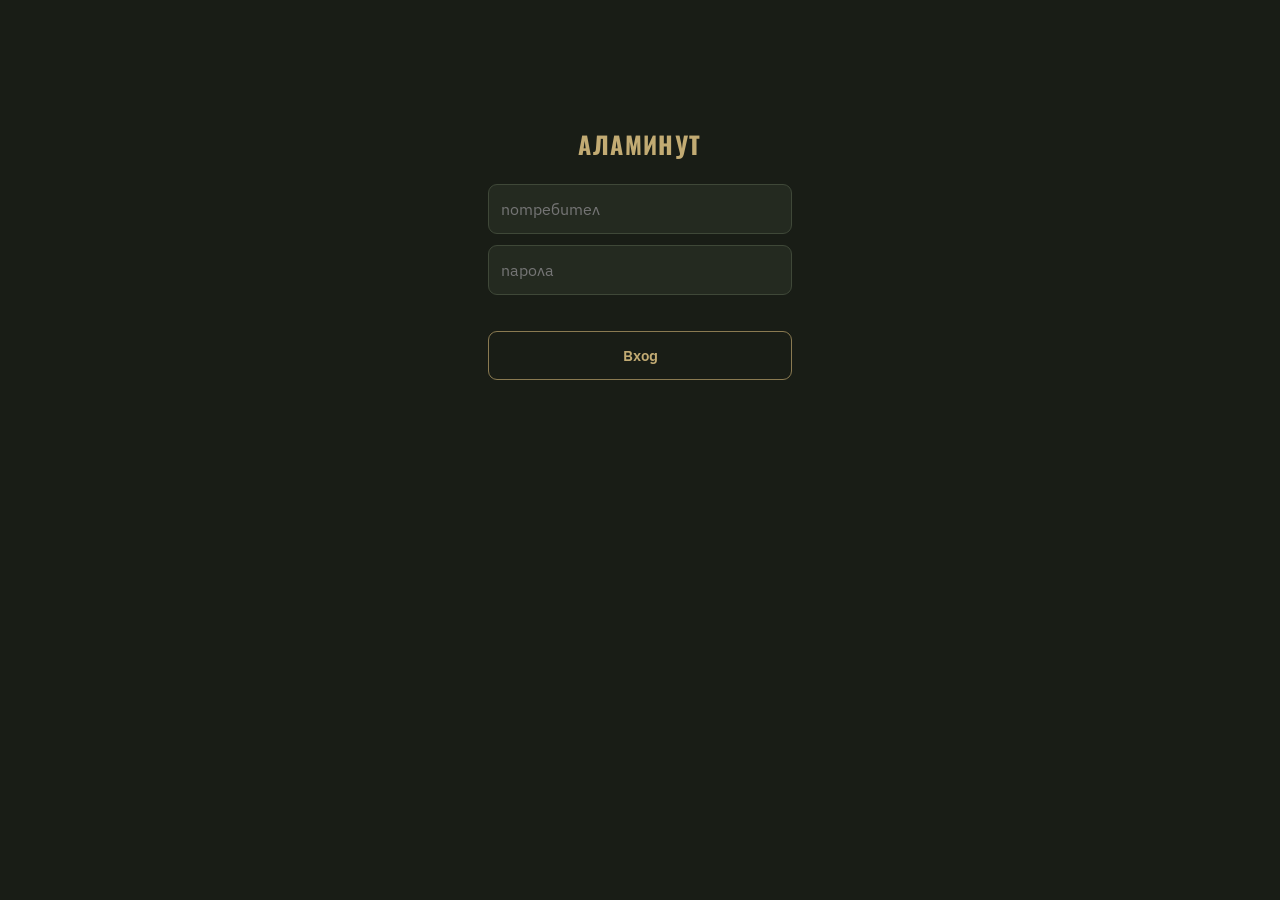
<file: index.html>
<!DOCTYPE html>
<html lang="bg">
<head>
<meta charset="UTF-8">
<meta name="viewport" content="width=device-width, initial-scale=1, viewport-fit=cover">
<meta name="theme-color" content="#191d16">
<title>Аламинут</title>
<link rel="manifest" href="manifest.json">
<link rel="apple-touch-icon" href="icons/icon-192.svg">
<meta name="apple-mobile-web-app-capable" content="yes">
<meta name="apple-mobile-web-app-status-bar-style" content="black-translucent">
<link href="https://fonts.googleapis.com/css2?family=Oswald:wght@500;600;700&family=IBM+Plex+Sans:wght@400;500;600;700&family=IBM+Plex+Mono:wght@500;600&display=swap" rel="stylesheet">
<link rel="stylesheet" href="app.css">
</head>
<body>

<div class="screen active" id="screen-login">
  <div class="login-box">
    <h1>АЛАМИНУТ</h1>
    <input type="text" id="liUser" placeholder="потребител" autocomplete="username"
           autocapitalize="none" autocorrect="off" spellcheck="false" enterkeyhint="next">
    <input type="password" id="liPass" placeholder="парола" autocomplete="current-password"
           enterkeyhint="go">
    <div class="err" id="liErr"></div>
    <button class="btn-wide" id="liBtn">Вход</button>
  </div>
</div>

<div class="screen" id="screen-user">
  <div class="wrap">
    <div class="topbar">
      <span class="me" id="uWho"></span>
      <span>
        <button class="linkbtn" id="uSet">Настройки</button>
        <button class="linkbtn" id="uOut">Изход</button>
      </span>
    </div>
    <div class="status" id="status"></div>
    <div id="userSettings" class="hidden"></div>
    <div id="userBody"></div>
  </div>
</div>

<div class="screen" id="screen-admin">
  <div class="wrap">
    <div class="topbar">
      <span class="me" id="aWho"></span>
      <button class="linkbtn" id="aOut">Изход</button>
    </div>
    <div class="tabs" id="adminTabs">
      <button class="tab active" data-atab="day">📋 Поръчки</button>
      <button class="tab" data-atab="week">🗓 Меню</button>
      <button class="tab" data-atab="ala">🍳 Аламинут</button>
      <button class="tab" data-atab="people">👤 Хора</button>
    </div>
    <div class="status" id="statusAdmin"></div>
    <div id="adminBody"></div>
  </div>
</div>

<div class="ovl hidden" id="ovl">
  <div class="dlg">
    <div class="dtitle" id="dlgTitle"></div>
    <div class="dtext" id="dlgText"></div>
    <div class="dbtns">
      <button id="dlgNo">Не</button>
      <button class="yes" id="dlgYes">Да</button>
    </div>
  </div>
</div>

<div class="ovl hidden" id="ovlInput">
  <div class="dlg">
    <div class="dtitle" id="inpTitle"></div>
    <div class="dtext" id="inpText"></div>
    <input type="text" id="inpField" class="dlg-input" autocomplete="off">
    <div class="dbtns">
      <button id="inpNo">Отказ</button>
      <button class="yes calm" id="inpYes">Готово</button>
    </div>
  </div>
</div>

<script type="module" src="js/app.js"></script>
</body>
</html>
</file>
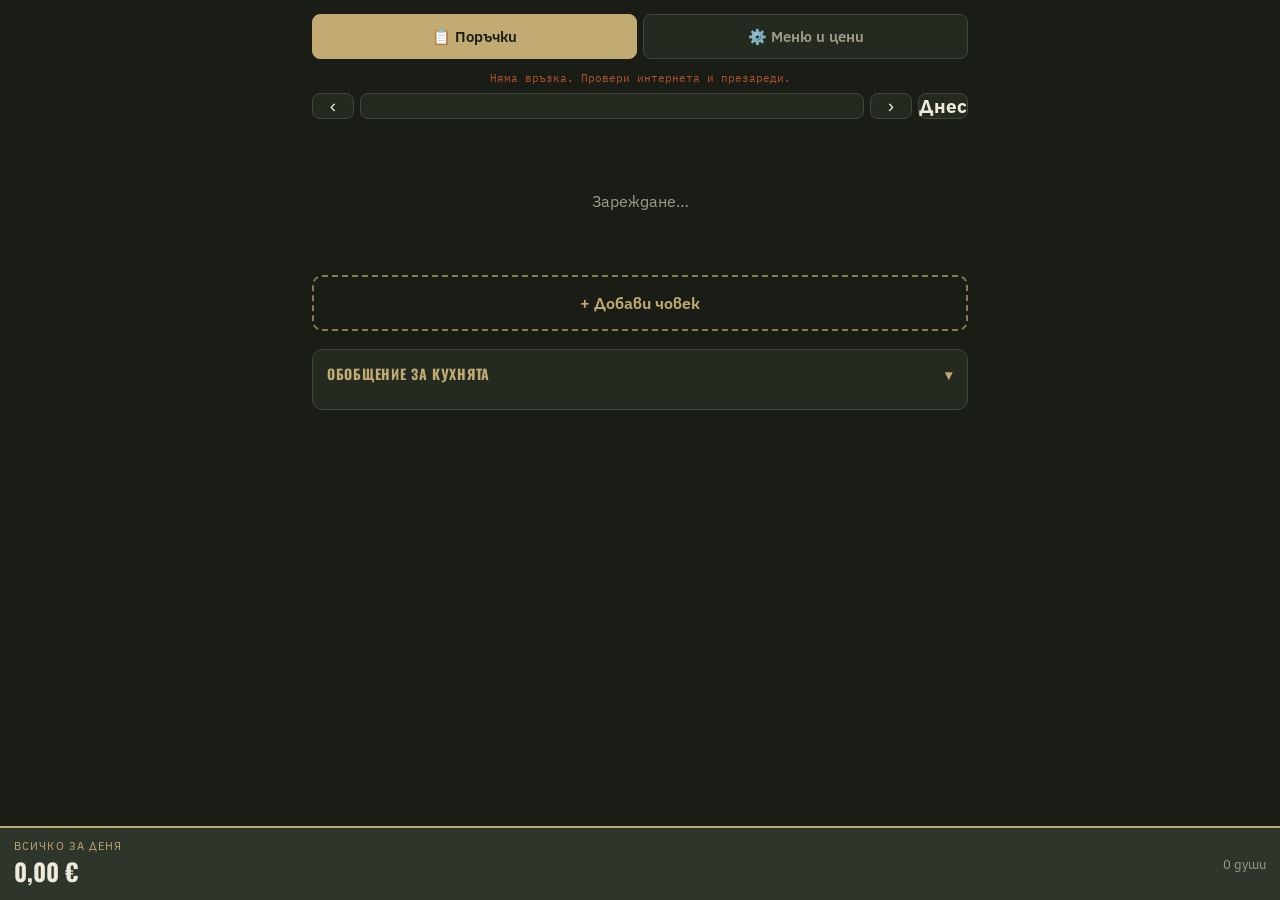
<file: legacy/apps-script-Index.html>
<!DOCTYPE html>
<html lang="bg">
<head>
<meta charset="UTF-8">
<meta name="theme-color" content="#191d16">
<base target="_top">
<link href="https://fonts.googleapis.com/css2?family=Oswald:wght@500;600;700&family=IBM+Plex+Sans:wght@400;500;600;700&family=IBM+Plex+Mono:wght@500;600&display=swap" rel="stylesheet">
<style>
  :root{
    color-scheme: dark;
    --bg:#191d16; --panel:#242a20; --panel-2:#2e352a; --line:#3f4838;
    --khaki:#c2ab73; --khaki-dim:#8a7a51; --rust:#b5522c; --ok:#7ea36a;
    --text:#eee9da; --dim:#9d9c8b;
  }
  *{box-sizing:border-box; -webkit-tap-highlight-color:transparent;}
  html{background:var(--bg); overflow-x:hidden; max-width:100%;}
  body{
    margin:0; background:var(--bg); color:var(--text); font-family:'IBM Plex Sans',sans-serif;
    font-size:16px; padding-bottom:150px; overflow-x:hidden; max-width:100vw;
    /* минималната височина се задава от JS спрямо екрана на телефона,
       защото рамката на Apps Script се свива до съдържанието */
  }
  body::before{
    content:''; position:fixed; inset:-100px; background:var(--bg); z-index:-1;
  }
  .wrap{max-width:680px; margin:0 auto; padding:0 12px; width:100%; overflow-x:hidden;}

  .tabs{display:flex; gap:6px; margin:14px 0 12px;}
  .tab{flex:1; min-width:0; padding:12px 8px; border:1px solid var(--line); background:var(--panel); color:var(--dim);
    border-radius:8px; font-size:15px; font-weight:600; cursor:pointer; display:flex; align-items:center; justify-content:center; gap:7px; font-family:inherit;}
  .tab.active{background:var(--khaki); border-color:var(--khaki); color:#191d16;}

  .datebar{display:grid; grid-template-columns:42px 1fr 42px auto; gap:6px; margin-bottom:12px; width:100%;}
  .datebar > button{background:var(--panel); border:1px solid var(--line); color:var(--text);
    border-radius:8px; font-size:19px; cursor:pointer; padding:0; min-width:0;}
  .datebar > button:active{background:var(--panel-2);}
  .dateshow{background:var(--panel); border:1px solid var(--line); border-radius:8px; display:flex; flex-direction:column;
    align-items:center; justify-content:center; padding:7px 4px; position:relative; cursor:pointer; min-width:0; overflow:hidden;}
  .dateshow .dow{font-size:11px; color:var(--khaki); text-transform:uppercase; letter-spacing:.1em;}
  .dateshow .dnum{font-family:'Oswald',sans-serif; font-size:17px; font-weight:600; white-space:nowrap;
    overflow:hidden; text-overflow:ellipsis; max-width:100%;}
  .dateshow input{position:absolute; inset:0; opacity:0; width:100%; height:100%; cursor:pointer;}
  .today-pill{background:var(--khaki-dim); border:none; color:#191d16; font-weight:700; border-radius:8px;
    padding:0 12px; font-size:14px; cursor:pointer; font-family:inherit; white-space:nowrap; min-width:0;}

  .person{background:var(--panel); border:1px solid var(--line); border-radius:10px; margin-bottom:10px; overflow:hidden;}
  .person.open{border-color:var(--khaki);}
  .p-head{display:flex; align-items:center; gap:10px; padding:12px;}
  .p-num{font-family:'IBM Plex Mono',monospace; color:var(--dim); font-size:13px; width:22px; text-align:center; flex-shrink:0;}
  .p-main{flex:1; min-width:0; cursor:pointer;}
  .p-name{background:transparent; border:none; color:var(--text); font-size:16px; font-weight:600; width:100%; padding:2px 0; font-family:inherit;}
  .p-name::placeholder{color:#6d6c5e;}
  .p-summary{font-size:12.5px; color:var(--dim); margin-top:3px; line-height:1.35;}
  .p-summary.empty{color:#6d6c5e; font-style:italic;}
  .p-right{display:flex; align-items:center; gap:8px; flex-shrink:0;}
  .p-total{font-family:'IBM Plex Mono',monospace; font-size:15px; font-weight:600; color:var(--khaki); white-space:nowrap;}
  .p-toggle{width:34px; height:34px; border-radius:8px; border:1px solid var(--line); background:var(--panel-2);
    color:var(--khaki); font-size:15px; cursor:pointer; display:flex; align-items:center; justify-content:center;}
  .person.open .p-toggle{background:var(--khaki); color:#191d16; border-color:var(--khaki);}

  .picker{display:none; padding:2px 10px 12px; border-top:1px solid var(--line);}
  .person.open .picker{display:block;}
  .picker-hint{font-size:11.5px; color:var(--dim); padding:9px 2px; text-align:center;}
  .name-first{
    text-align:center; padding:20px 14px 16px; color:var(--khaki); font-size:14px; line-height:1.6;
  }
  .name-first .arrow{font-size:22px; display:block; margin-bottom:6px;}
  .name-first .sub{display:block; color:var(--dim); font-size:12px; margin-top:6px;}
  .p-name.needs{border-bottom:2px solid var(--rust); padding-bottom:3px;}
  .dish-grid{display:grid; grid-template-columns:1fr 1fr; gap:9px; padding:4px 6px;}
  .dish{position:relative; border:1px solid var(--line); background:var(--panel-2); border-radius:9px; padding:11px 9px;
    text-align:left; cursor:pointer; color:var(--text); font-family:inherit; display:flex; flex-direction:column; gap:2px; min-height:56px; justify-content:center;}
  .dish:active{transform:scale(.97);}
  .dish .dn{font-size:13.5px; font-weight:500; line-height:1.25;}
  .dish .dp{font-family:'IBM Plex Mono',monospace; font-size:11px; color:var(--dim);}
  .dish.picked{background:var(--khaki); border-color:var(--khaki); color:#191d16;}
  .dish.picked .dp{color:#3a3520;}
  .badge{position:absolute; top:-6px; right:-4px; background:var(--rust); color:#fff; font-family:'IBM Plex Mono',monospace;
    font-size:12px; font-weight:600; min-width:23px; height:23px; border-radius:12px; display:flex; align-items:center;
    justify-content:center; padding:0 5px; border:2px solid var(--bg);}
  .minus{position:absolute; top:-6px; left:-4px; background:var(--panel); color:var(--text); border:2px solid var(--line);
    width:23px; height:23px; border-radius:12px; display:flex; align-items:center; justify-content:center; font-size:15px; line-height:1; cursor:pointer;}
  .minus:active{background:var(--rust); color:#fff;}
  .p-actions{display:flex; gap:8px; margin-top:11px;}
  .p-actions button{flex:1; padding:10px; border-radius:8px; background:transparent; border:1px solid var(--line);
    color:var(--dim); font-size:13px; cursor:pointer; font-family:inherit;}
  .p-actions .del{color:var(--rust); border-color:#5c3222;}
  .p-actions .del:active{background:var(--rust); color:#fff;}

  .add-person{width:100%; padding:16px; border-radius:10px; border:2px dashed var(--khaki-dim); background:transparent;
    color:var(--khaki); font-size:16px; font-weight:600; cursor:pointer; font-family:inherit; margin-top:4px;}
  .add-person:active{background:var(--panel);}
  .empty-state{text-align:center; padding:34px 20px; color:var(--dim); font-size:14px; line-height:1.6;}
  .empty-state .big{font-size:34px; margin-bottom:8px;}

  .kitchen{margin-top:18px; background:var(--panel); border:1px solid var(--line); border-radius:10px;}
  .kitchen h2{font-family:'Oswald',sans-serif; font-size:14px; text-transform:uppercase; letter-spacing:.05em;
    margin:0; padding:13px 14px; color:var(--khaki); display:flex; justify-content:space-between; cursor:pointer;}
  .kitchen-body{padding:0 14px 12px; display:none;}
  .kitchen.open .kitchen-body{display:block;}
  .kline{display:flex; justify-content:space-between; padding:8px 0; border-top:1px solid var(--line); font-size:14px;}
  .kline .kq{font-family:'IBM Plex Mono',monospace; font-weight:600; color:var(--khaki);}
  .kempty{padding:10px 0; color:var(--dim); font-size:13px;}

  .totalbar{position:fixed; left:0; right:0; bottom:0; background:var(--panel-2); border-top:2px solid var(--khaki);
    padding:11px 14px calc(11px + env(safe-area-inset-bottom)); display:flex; justify-content:space-between; align-items:center; z-index:40;}
  .totalbar .lbl{font-size:11px; color:var(--khaki); text-transform:uppercase; letter-spacing:.1em;}
  .totalbar .val{font-family:'Oswald',sans-serif; font-size:24px; font-weight:700;}
  .totalbar .ppl{font-size:12.5px; color:var(--dim); text-align:right;}

  .set-block{background:var(--panel); border:1px solid var(--line); border-radius:10px; margin-bottom:14px; overflow:hidden;}
  .set-block h2{font-family:'Oswald',sans-serif; font-size:13px; text-transform:uppercase; letter-spacing:.06em;
    margin:0; padding:12px 14px; color:var(--khaki); border-bottom:1px solid var(--line);}
  .set-row{display:flex; align-items:center; gap:9px; padding:9px 12px; border-bottom:1px solid var(--line);}
  .set-row:last-child{border-bottom:none;}
  .set-row input[type=text]{flex:1; min-width:0; background:transparent; border:none; border-bottom:1px solid transparent;
    color:var(--text); font-size:15px; padding:7px 2px; font-family:inherit;}
  .set-row input[type=text]:focus{border-bottom-color:var(--khaki); outline:none;}
  .price-wrap{display:flex; align-items:center; gap:3px; flex-shrink:0;}
  .set-row input[type=number]{width:72px; background:var(--panel-2); border:1px solid var(--line); border-radius:7px;
    color:var(--khaki); font-family:'IBM Plex Mono',monospace; font-size:15px; text-align:center; padding:9px 4px; font-weight:600;}
  .price-wrap .cur{color:var(--dim); font-size:14px;}
  .set-row .kill{background:none; border:none; color:#6d6c5e; font-size:19px; cursor:pointer; padding:4px 6px; flex-shrink:0;}
  .set-row .grip{
    color:#6d6c5e; font-size:17px; padding:6px 2px 6px 0; flex-shrink:0; cursor:grab;
    touch-action:none; user-select:none; line-height:1;
  }
  .set-row.dragging{
    background:var(--panel-2); border-radius:8px; opacity:.96;
    box-shadow:0 10px 26px rgba(0,0,0,.5); position:relative; z-index:5;
  }
  .set-row.dragging .grip{color:var(--khaki); cursor:grabbing;}
  .drop-line{height:2px; background:var(--khaki); margin:0 12px; border-radius:2px;}
  .reorder-hint{font-size:11.5px; color:var(--dim); padding:9px 14px 0; text-align:center;}
  .set-row .kill:active{color:var(--rust);}
  .set-foot{padding:12px;}
  .btn-wide{width:100%; padding:14px; border-radius:9px; border:1px solid var(--khaki-dim); background:transparent;
    color:var(--khaki); font-size:15px; font-weight:600; cursor:pointer; font-family:inherit;}
  .btn-wide:active{background:var(--panel-2);}
  .set-note{font-size:12px; color:var(--dim); line-height:1.6; padding:0 4px 24px;}

  .status{font-family:'IBM Plex Mono',monospace; font-size:11px; text-align:center; height:16px; margin-bottom:6px; color:var(--dim);}
  .status.err{color:var(--rust);}
  .status.ok{color:var(--ok);}
  .hidden{display:none !important;}

  /* собствен диалог */
  .ovl{
    position:fixed; inset:0; background:rgba(0,0,0,.62); z-index:100;
    display:flex; align-items:center; justify-content:center; padding:22px;
  }
  .ovl.hidden{display:none !important;}
  .dlg{
    width:100%; max-width:340px; background:var(--panel); border:1px solid var(--khaki-dim);
    border-radius:14px; padding:20px 18px 14px; box-shadow:0 18px 50px rgba(0,0,0,.55);
  }
  .dlg .dtitle{font-family:'Oswald',sans-serif; font-size:18px; color:var(--text); margin-bottom:6px; letter-spacing:.01em;}
  .dlg .dtext{font-size:14px; color:var(--dim); line-height:1.55; margin-bottom:18px;}
  .dlg .dbtns{display:flex; gap:9px;}
  .dlg button{
    flex:1; padding:13px 8px; border-radius:9px; font-size:15px; font-weight:600;
    cursor:pointer; font-family:inherit; border:1px solid var(--line);
    background:transparent; color:var(--text);
  }
  .dlg button.yes{background:var(--rust); border-color:var(--rust); color:#fff;}
  .dlg button.yes.calm{background:var(--khaki); border-color:var(--khaki); color:#191d16;}
  .loading{text-align:center; padding:60px 20px; color:var(--dim);}
</style>
</head>
<body>
<div class="wrap">
  <div class="tabs">
    <button class="tab active" data-tab="orders">📋 Поръчки</button>
    <button class="tab" data-tab="settings">⚙️ Меню и цени</button>
  </div>

  <div class="status" id="status">свързване…</div>

  <div id="tab-orders">
    <div class="datebar">
      <button id="prevDay">‹</button>
      <label class="dateshow">
        <span class="dow" id="dowLabel"></span>
        <span class="dnum" id="dateLabel"></span>
        <input type="date" id="dateInput">
      </label>
      <button id="nextDay">›</button>
      <button class="today-pill" id="todayBtn">Днес</button>
    </div>

    <div id="peopleList"><div class="loading">Зареждане…</div></div>
    <button class="add-person" id="addPersonBtn">+ Добави човек</button>

    <div class="kitchen open" id="kitchen">
      <h2 id="kitchenToggle"><span>Обобщение за кухнята</span><span>▾</span></h2>
      <div class="kitchen-body" id="kitchenBody"></div>
    </div>
  </div>

  <div id="tab-settings" class="hidden">
    <div class="set-block">
      <h2>Ястия и цени (в евро)</h2>
      <div class="reorder-hint">Задръж ⠿ и влачи, за да смениш реда на ястията.</div>
      <div id="menuList"></div>
      <div class="set-foot">
        <button class="btn-wide" id="addDishBtn">+ Добави ново ястие</button>
      </div>
    </div>
    <p class="set-note">
      Всичко се запазва в таблицата в Google Drive. Промените важат за всички дни и за всички,
      които ползват приложението. Старите поръчки пазят цената, с която са били записани.
    </p>
  </div>
</div>

<div class="ovl hidden" id="ovl">
  <div class="dlg">
    <div class="dtitle" id="dlgTitle"></div>
    <div class="dtext" id="dlgText"></div>
    <div class="dbtns">
      <button id="dlgNo">Не</button>
      <button class="yes" id="dlgYes">Да</button>
    </div>
  </div>
</div>

<div class="totalbar">
  <div>
    <div class="lbl">Всичко за деня</div>
    <div class="val" id="grandTotal">0,00 €</div>
  </div>
  <div class="ppl" id="peopleCount">0 души</div>
</div>

<script>
const DOW = ['неделя','понеделник','вторник','сряда','четвъртък','петък','събота'];
const MON = ['януари','февруари','март','април','май','юни','юли','август','септември','октомври','ноември','декември'];

let items = [];
let rows = [];
let currentDate = todayStr();
let openRowId = null;
let saveTimer = null, saving = false, pending = false;
let menuTimer = null;

function todayStr(){
  const d = new Date();
  return d.getFullYear()+'-'+String(d.getMonth()+1).padStart(2,'0')+'-'+String(d.getDate()).padStart(2,'0');
}
function uid(){ return Math.random().toString(36).slice(2,9); }
function eur(n){ return (Math.round((n+Number.EPSILON)*100)/100).toFixed(2).replace('.',',')+' €'; }
function esc(s){ return (s||'').replace(/[&<>"]/g, c=>({'&':'&amp;','<':'&lt;','>':'&gt;','"':'&quot;'}[c])); }
function setStatus(m, cls){
  const el = document.getElementById('status');
  el.textContent = m || '';
  el.className = 'status' + (cls ? ' '+cls : '');
}

/* ---- собствен диалог за потвърждение ---- */
function ask(title, text, yesLabel, calm){
  return new Promise(resolve=>{
    const ovl = document.getElementById('ovl');
    const yes = document.getElementById('dlgYes');
    const no  = document.getElementById('dlgNo');
    document.getElementById('dlgTitle').textContent = title;
    document.getElementById('dlgText').textContent = text;
    yes.textContent = yesLabel || 'Да';
    yes.classList.toggle('calm', !!calm);
    ovl.classList.remove('hidden');
    function done(v){
      ovl.classList.add('hidden');
      yes.onclick = null; no.onclick = null; ovl.onclick = null;
      resolve(v);
    }
    yes.onclick = ()=>done(true);
    no.onclick  = ()=>done(false);
    ovl.onclick = e=>{ if(e.target === ovl) done(false); };
  });
}

/* ---- мост към Apps Script ---- */
function call(fn, ...args){
  return new Promise((resolve, reject)=>{
    google.script.run
      .withSuccessHandler(resolve)
      .withFailureHandler(reject)
      [fn](...args);
  });
}

/* ---- зареждане ---- */
async function boot(){
  setStatus('свързване…');
  try{
    const data = await call('bootstrap', currentDate);
    items = data.menu;
    rows = data.rows;
    renderOrders();
    setStatus('');
  }catch(e){
    setStatus('Няма връзка. Провери интернета и презареди.', 'err');
  }
}
async function loadDay(date){
  // първо запази недовършеното за текущия ден, иначе ще отиде в грешна дата
  clearTimeout(saveTimer);
  if(dirty.size || saving){
    setStatus('запазва се…');
    await flushDirty();
  }
  setStatus('зареждане…');
  openRowId = null;
  try{
    rows = await call('getDay', date);
    renderOrders();
    setStatus('');
  }catch(e){
    setStatus('Не се зареди. Опитай пак.', 'err');
  }
}

/* ---- запис: само променените редове ---- */
const dirty = new Set();

function scheduleSave(rowId){
  if(rowId) dirty.add(rowId);
  clearTimeout(saveTimer);
  saveTimer = setTimeout(flushDirty, 900);
}

async function flushDirty(){
  while(saving) await new Promise(r=>setTimeout(r, 200));
  if(dirty.size === 0) return;
  saving = true;
  const batch = Array.from(dirty);
  dirty.clear();
  setStatus('запазва се…');
  let failed = [];

  for(const rid of batch){
    const row = rows.find(r=>r.id===rid);
    if(!row) continue;
    try{
      const res = await call('saveRow', currentDate, row);
      if(res && res.seq) row.seq = res.seq;
    }catch(e){
      failed.push(rid);
    }
  }

  saving = false;
  if(failed.length){
    failed.forEach(id=>dirty.add(id));
    setStatus('⚠ няма връзка — ще опитам пак', 'err');
    setTimeout(flushDirty, 4000);
  }else{
    setStatus('✓ запазено', 'ok');
    setTimeout(()=>{ const el=document.getElementById('status'); if(el.textContent==='✓ запазено') setStatus(''); }, 1500);
  }
  if(dirty.size) scheduleSave();
}

async function removeRowRemote(rowId){
  try{ await call('deleteRow', currentDate, rowId); }
  catch(e){ setStatus('⚠ изтриването не мина — презареди', 'err'); }
}

/* ---- сверяване с чуждите промени ---- */
async function syncFromServer(){
  if(saving || dirty.size) return;          // не пипай, докато има мои незаписани промени
  if(document.hidden) return;
  if(!document.getElementById('tab-orders') ||
     document.getElementById('tab-orders').classList.contains('hidden')) return;
  try{
    const fresh = await call('getDay', currentDate);
    if(saving || dirty.size) return;
    const mine = JSON.stringify(rows.map(r=>({i:r.id,n:r.name,q:r.qty})));
    const their = JSON.stringify(fresh.map(r=>({i:r.id,n:r.name,q:r.qty})));
    if(mine === their) return;
    const focused = document.activeElement;
    if(focused && focused.hasAttribute && focused.hasAttribute('data-name')) return; // някой пише име
    rows = fresh;
    renderOrders();
  }catch(e){}
}
setInterval(syncFromServer, 15000);

function scheduleMenuSave(){
  clearTimeout(menuTimer);
  menuTimer = setTimeout(async ()=>{
    setStatus('запазва се менюто…');
    try{
      await call('saveMenu', items);
      setStatus('✓ запазено', 'ok');
      setTimeout(()=>{ const el=document.getElementById('status'); if(el.textContent==='✓ запазено') setStatus(''); }, 1500);
    }catch(e){ setStatus('⚠ менюто не се запази', 'err'); }
  }, 900);
}

/* ---- сметки ---- */
function rowTotal(row){
  let t=0;
  for(const it of items) t += (Number(row.qty[it.id])||0) * (Number(it.price)||0);
  return t;
}
function grandTotal(){ return rows.reduce((s,r)=>s+rowTotal(r), 0); }
function orderSummary(row){
  const parts=[];
  for(const it of items){
    const q = Number(row.qty[it.id])||0;
    if(q) parts.push(q>1 ? it.name+' ×'+q : it.name);
  }
  return parts;
}

/* ---- изглед: поръчки ---- */
function renderDateLabel(){
  const d = new Date(currentDate+'T12:00:00');
  document.getElementById('dowLabel').textContent = DOW[d.getDay()];
  document.getElementById('dateLabel').textContent = d.getDate()+' '+MON[d.getMonth()];
  document.getElementById('dateInput').value = currentDate;
}

function dishGrid(row){
  let dishes = '';
  items.forEach(it=>{
    const q = Number(row.qty[it.id])||0;
    dishes += '<button class="dish '+(q?'picked':'')+'" data-add="'+row.id+'|'+it.id+'">'+
      (q ? '<span class="badge">'+q+'</span><span class="minus" data-sub="'+row.id+'|'+it.id+'">−</span>' : '')+
      '<span class="dn">'+esc(it.name)+'</span>'+
      '<span class="dp">'+(it.price ? eur(it.price) : '—')+'</span></button>';
  });
  return dishes;
}

function pickerInner(row){
  const named = (row.name||'').trim() !== '';
  if(!named){
    return '<div class="name-first">'+
        '<span class="arrow">☝️</span>'+
        'Първо напиши фамилията горе.'+
        '<span class="sub">След това ще се появят ястията.</span>'+
      '</div>'+
      '<div class="p-actions">'+
        '<button class="del" data-del="'+row.id+'">Изтрий реда</button>'+
      '</div>';
  }
  return '<div class="picker-hint">Натисни ястие, за да добавиш. Още веднъж — още едно.</div>'+
    '<div class="dish-grid">'+dishGrid(row)+'</div>'+
    '<div class="p-actions">'+
      '<button class="clear" data-clear="'+row.id+'">Изчисти поръчката</button>'+
      '<button class="del" data-del="'+row.id+'">Изтрий човека</button>'+
    '</div>';
}

function renderOrders(){
  renderDateLabel();
  const list = document.getElementById('peopleList');
  list.innerHTML = '';

  if(rows.length === 0){
    list.innerHTML = '<div class="empty-state"><div class="big">🍽️</div>'+
      'Още никой не е записан за този ден.<br>Натисни бутона отдолу, за да добавиш човек.</div>';
  }

  rows.forEach((row, idx)=>{
    const isOpen = row.id === openRowId;
    const parts = orderSummary(row);
    const card = document.createElement('div');
    card.className = 'person' + (isOpen ? ' open' : '');

    const named = (row.name||'').trim() !== '';
    card.innerHTML =
      '<div class="p-head">'+
        '<span class="p-num">'+(idx+1)+'</span>'+
        '<div class="p-main" data-open="'+row.id+'">'+
          '<input class="p-name'+(named?'':' needs')+'" type="text" placeholder="фамилия" '+
            'value="'+esc(row.name)+'" data-name="'+row.id+'" autocomplete="off" enterkeyhint="done">'+
          '<div class="p-summary '+(parts.length?'':'empty')+'">'+
            (parts.length ? esc(parts.join(', ')) : (named ? 'няма поръчка — натисни, за да избереш' : 'първо напиши фамилията'))+'</div>'+
        '</div>'+
        '<div class="p-right">'+
          '<span class="p-total">'+eur(rowTotal(row))+'</span>'+
          '<button class="p-toggle" data-open="'+row.id+'">'+(isOpen?'▲':'▼')+'</button>'+
        '</div>'+
      '</div>'+
      '<div class="picker" data-picker="'+row.id+'">'+ pickerInner(row) +'</div>';
    list.appendChild(card);
  });

  renderKitchen();
  renderTotals();
  bindOrderEvents();
}

function renderKitchen(){
  const body = document.getElementById('kitchenBody');
  const lines = [];
  items.forEach(it=>{
    const q = rows.reduce((s,r)=>s+(Number(r.qty[it.id])||0), 0);
    if(q) lines.push('<div class="kline"><span>'+esc(it.name)+'</span><span class="kq">'+q+' бр.</span></div>');
  });
  body.innerHTML = lines.length ? lines.join('') : '<div class="kempty">Още няма поръчки.</div>';
}

function renderTotals(){
  document.getElementById('grandTotal').textContent = eur(grandTotal());
  const n = rows.length;
  document.getElementById('peopleCount').textContent = n + (n===1 ? ' човек' : ' души');
}

function bindOrderEvents(){
  document.querySelectorAll('[data-name]').forEach(el=>{
    el.oninput = ()=>{
      const id = el.getAttribute('data-name');
      const row = rows.find(r=>r.id===id);
      const wasNamed = (row.name||'').trim() !== '';
      row.name = el.value;
      const isNamed = el.value.trim() !== '';
      el.classList.toggle('needs', !isNamed);
      if(wasNamed !== isNamed){
        const box = document.querySelector('[data-picker="'+id+'"]');
        if(box){ box.innerHTML = pickerInner(row); bindOrderEvents(); el.focus(); }
        const sum = el.parentElement.querySelector('.p-summary');
        if(sum && !orderSummary(row).length){
          sum.textContent = isNamed ? 'няма поръчка — натисни, за да избереш' : 'първо напиши фамилията';
        }
      }
      scheduleSave(id);
    };
    el.onclick = e=> e.stopPropagation();
    el.onkeydown = e=>{ if(e.key === 'Enter'){ e.preventDefault(); el.blur(); } };
  });
  document.querySelectorAll('[data-open]').forEach(el=>{
    el.onclick = e=>{
      if(e.target.classList.contains('p-name')) return;
      const id = el.getAttribute('data-open');
      const row = rows.find(r=>r.id===id);
      if(row && !(row.name||'').trim()){
        openRowId = id;
        renderOrders();
        const inp = document.querySelector('[data-name="'+id+'"]');
        if(inp) inp.focus();
        return;
      }
      openRowId = (openRowId === id) ? null : id;
      renderOrders();
    };
  });
  document.querySelectorAll('[data-add]').forEach(el=>{
    el.onclick = e=>{
      if(e.target.hasAttribute('data-sub')) return;
      const [rid, iid] = el.getAttribute('data-add').split('|');
      const row = rows.find(r=>r.id===rid);
      row.qty[iid] = (Number(row.qty[iid])||0) + 1;
      refreshRow(rid); scheduleSave(rid);
    };
  });
  document.querySelectorAll('[data-sub]').forEach(el=>{
    el.onclick = e=>{
      e.stopPropagation();
      const [rid, iid] = el.getAttribute('data-sub').split('|');
      const row = rows.find(r=>r.id===rid);
      const next = (Number(row.qty[iid])||0) - 1;
      if(next > 0) row.qty[iid] = next; else delete row.qty[iid];
      refreshRow(rid); scheduleSave(rid);
    };
  });
  document.querySelectorAll('[data-clear]').forEach(el=>{
    el.onclick = async ()=>{
      const rid = el.getAttribute('data-clear');
      const row = rows.find(r=>r.id===rid);
      if(!Object.keys(row.qty).length) return;
      const ok = await ask('Изчистване на поръчка',
        'Всички ястия на „'+(row.name||'този човек')+'“ ще бъдат премахнати. Името остава в списъка.',
        'Изчисти', true);
      if(!ok) return;
      row.qty = {}; refreshRow(rid); scheduleSave(rid);
    };
  });
  document.querySelectorAll('[data-del]').forEach(el=>{
    el.onclick = async ()=>{
      const rid = el.getAttribute('data-del');
      const row = rows.find(r=>r.id===rid);
      const ok = await ask('Изтриване на човек',
        '„'+(row.name||'Този ред')+'“ и поръчката му ще изчезнат от този ден.',
        'Изтрий');
      if(!ok) return;
      rows = rows.filter(r=>r.id!==rid);
      dirty.delete(rid);
      if(openRowId === rid) openRowId = null;
      renderOrders();
      removeRowRemote(rid);
    };
  });
}

function refreshRow(rid){
  const row = rows.find(r=>r.id===rid);
  const anchor = document.querySelector('[data-open="'+rid+'"]');
  const card = anchor ? anchor.closest('.person') : null;
  if(!card){ renderOrders(); return; }

  card.querySelector('.p-total').textContent = eur(rowTotal(row));
  const parts = orderSummary(row);
  const sum = card.querySelector('.p-summary');
  sum.textContent = parts.length ? parts.join(', ') : 'няма поръчка — натисни, за да избереш';
  sum.classList.toggle('empty', parts.length===0);

  const dishBtns = card.querySelectorAll('.dish');
  dishBtns.forEach(btn=>{
    const iid = btn.getAttribute('data-add').split('|')[1];
    const q = Number(row.qty[iid])||0;
    btn.classList.toggle('picked', !!q);
    const b = btn.querySelector('.badge'); if(b) b.remove();
    const m = btn.querySelector('.minus'); if(m) m.remove();
    if(q){
      btn.insertAdjacentHTML('afterbegin',
        '<span class="badge">'+q+'</span><span class="minus" data-sub="'+rid+'|'+iid+'">−</span>');
    }
  });
  renderKitchen(); renderTotals(); bindOrderEvents();
}


/* ---- пренареждане на менюто чрез влачене ---- */
let dragState = null;

function bindReorder(){
  document.querySelectorAll('[data-grip]').forEach(grip=>{
    grip.onpointerdown = e=>{
      e.preventDefault();
      const id = grip.getAttribute('data-grip');
      const rowEl = document.querySelector('[data-mrow="'+id+'"]');
      if(!rowEl) return;

      grip.setPointerCapture(e.pointerId);
      const rect = rowEl.getBoundingClientRect();

      dragState = {
        id: id,
        el: rowEl,
        grip: grip,
        pointerId: e.pointerId,
        offsetY: e.clientY - rect.top,
        height: rect.height,
        moved: false,
        marker: document.createElement('div')
      };
      dragState.marker.className = 'drop-line';

      rowEl.classList.add('dragging');
      rowEl.style.width = rect.width + 'px';
      if(navigator.vibrate) navigator.vibrate(12);

      grip.onpointermove = onDragMove;
      grip.onpointerup = onDragEnd;
      grip.onpointercancel = onDragEnd;
    };
  });
}

function onDragMove(e){
  if(!dragState) return;
  e.preventDefault();
  const d = dragState;

  if(!d.moved){
    d.moved = true;
    const parent = d.el.parentElement;
    d.placeholderIndex = Array.from(parent.children).indexOf(d.el);
    d.el.style.position = 'fixed';
    d.el.style.left = d.el.getBoundingClientRect().left + 'px';
    d.el.style.zIndex = '60';
    d.el.style.pointerEvents = 'none';
    parent.insertBefore(d.marker, parent.children[d.placeholderIndex]);
  }

  d.el.style.top = (e.clientY - d.offsetY) + 'px';

  // намери най-близкия ред и премести маркера
  const list = document.getElementById('menuList');
  const siblings = Array.from(list.querySelectorAll('[data-mrow]')).filter(x=>x !== d.el);
  let placed = false;
  for(const sib of siblings){
    const r = sib.getBoundingClientRect();
    if(e.clientY < r.top + r.height/2){
      list.insertBefore(d.marker, sib);
      placed = true;
      break;
    }
  }
  if(!placed) list.appendChild(d.marker);
}

function onDragEnd(e){
  if(!dragState) return;
  const d = dragState;
  dragState = null;

  d.grip.onpointermove = null;
  d.grip.onpointerup = null;
  d.grip.onpointercancel = null;
  try{ d.grip.releasePointerCapture(d.pointerId); }catch(err){}

  d.el.classList.remove('dragging');
  d.el.style.position = '';
  d.el.style.top = '';
  d.el.style.left = '';
  d.el.style.width = '';
  d.el.style.zIndex = '';
  d.el.style.pointerEvents = '';

  if(!d.moved){ d.marker.remove(); return; }

  // новата позиция = мястото на маркера
  const list = document.getElementById('menuList');
  const kids = Array.from(list.children);
  let target = kids.indexOf(d.marker);
  d.marker.remove();

  const from = items.findIndex(i=>i.id === d.id);
  if(from < 0) return;
  const moved = items.splice(from, 1)[0];
  if(from < target) target--;
  target = Math.max(0, Math.min(target, items.length));
  items.splice(target, 0, moved);

  renderMenu();
  scheduleMenuSave();
  if(navigator.vibrate) navigator.vibrate(8);
}

/* ---- изглед: настройки ---- */
function renderMenu(){
  const list = document.getElementById('menuList');
  list.innerHTML = '';
  items.forEach(it=>{
    const div = document.createElement('div');
    div.className = 'set-row';
    div.setAttribute('data-mrow', it.id);
    div.innerHTML =
      '<span class="grip" data-grip="'+it.id+'">⠿</span>'+
      '<input type="text" value="'+esc(it.name)+'" data-sname="'+it.id+'" placeholder="име на ястието">'+
      '<div class="price-wrap">'+
        '<input type="number" step="0.01" min="0" inputmode="decimal" value="'+Number(it.price).toFixed(2)+'" data-sprice="'+it.id+'">'+
        '<span class="cur">€</span>'+
      '</div>'+
      '<button class="kill" data-skill="'+it.id+'">✕</button>';
    list.appendChild(div);
  });

  list.querySelectorAll('[data-sname]').forEach(el=>{
    el.oninput = ()=>{ items.find(i=>i.id===el.getAttribute('data-sname')).name = el.value; scheduleMenuSave(); };
  });
  list.querySelectorAll('[data-sprice]').forEach(el=>{
    el.oninput = ()=>{ items.find(i=>i.id===el.getAttribute('data-sprice')).price = Number(el.value)||0; scheduleMenuSave(); };
  });
  bindReorder();

  list.querySelectorAll('[data-skill]').forEach(el=>{
    el.onclick = async ()=>{
      const id = el.getAttribute('data-skill');
      const it = items.find(i=>i.id===id);
      const ok = await ask('Премахване от менюто',
        '„'+(it.name||'Това ястие')+'“ няма да се предлага повече. Старите записи в таблицата остават.',
        'Премахни');
      if(!ok) return;
      items = items.filter(i=>i.id!==id);
      rows.forEach(r=>delete r.qty[id]);
      rows.forEach(r=>dirty.add(r.id));
      renderMenu(); scheduleMenuSave(); scheduleSave();
    };
  });
}

/* ---- събития ---- */
document.querySelectorAll('.tab').forEach(t=>{
  t.onclick = ()=>{
    document.querySelectorAll('.tab').forEach(x=>x.classList.remove('active'));
    t.classList.add('active');
    const to = t.getAttribute('data-tab');
    document.getElementById('tab-orders').classList.toggle('hidden', to!=='orders');
    document.getElementById('tab-settings').classList.toggle('hidden', to!=='settings');
    if(to === 'settings') renderMenu(); else renderOrders();
  };
});
document.getElementById('kitchenToggle').onclick = ()=>{
  document.getElementById('kitchen').classList.toggle('open');
};
document.getElementById('addPersonBtn').onclick = ()=>{
  const row = { id: uid(), name:'', qty:{}, seq:0 };
  rows.push(row);
  openRowId = row.id;
  renderOrders(); scheduleSave(row.id);
  const inputs = document.querySelectorAll('[data-name]');
  if(inputs.length) inputs[inputs.length-1].focus();
};
document.getElementById('addDishBtn').onclick = ()=>{
  items.push({ id: uid(), name:'', price:0 });
  renderMenu(); scheduleMenuSave();
  const inputs = document.querySelectorAll('[data-sname]');
  if(inputs.length) inputs[inputs.length-1].focus();
};
document.getElementById('dateInput').onchange = e=>{ currentDate = e.target.value; loadDay(currentDate); };
document.getElementById('prevDay').onclick = ()=>{
  const d = new Date(currentDate+'T12:00:00'); d.setDate(d.getDate()-1);
  currentDate = d.toISOString().slice(0,10); loadDay(currentDate);
};
document.getElementById('nextDay').onclick = ()=>{
  const d = new Date(currentDate+'T12:00:00'); d.setDate(d.getDate()+1);
  currentDate = d.toISOString().slice(0,10); loadDay(currentDate);
};
document.getElementById('todayBtn').onclick = ()=>{ currentDate = todayStr(); loadDay(currentDate); };

window.addEventListener('beforeunload', e=>{
  if(saving || dirty.size){ e.preventDefault(); e.returnValue = ''; }
});

/* ---- принуждава рамката на Apps Script да заеме целия екран ---- */
function fillScreen(){
  const scr = Math.max(
    (window.screen && window.screen.availHeight) || 0,
    (window.screen && window.screen.height) || 0,
    window.innerHeight || 0,
    640
  );
  // ако потребителят все пак е успял да намали мащаба, компенсирай
  const scale = (window.visualViewport && window.visualViewport.scale) || 1;
  const h = Math.ceil(scr / Math.min(scale, 1));
  document.body.style.minHeight = h + 'px';
}
fillScreen();
window.addEventListener('resize', fillScreen);
window.addEventListener('orientationchange', ()=>setTimeout(fillScreen, 300));
if(window.visualViewport){
  window.visualViewport.addEventListener('resize', fillScreen);
  window.visualViewport.addEventListener('scroll', fillScreen);
}

boot();
</script>
</body>
</html>
</file>
<file: app.css>
:root{
  color-scheme: dark;
  --bg:#191d16; --panel:#242a20; --panel-2:#2e352a; --line:#3f4838;
  --khaki:#c2ab73; --khaki-dim:#8a7a51; --rust:#b5522c; --ok:#7ea36a;
  --text:#eee9da; --dim:#9d9c8b;
}
*{box-sizing:border-box; -webkit-tap-highlight-color:transparent;}
html{background:var(--bg); overflow-x:hidden; max-width:100%;}
body{
  margin:0; background:var(--bg); color:var(--text); font-family:'IBM Plex Sans',sans-serif;
  font-size:16px; min-height:100dvh; padding-bottom:150px;
  overflow-x:hidden; max-width:100vw;
}
body::before{content:''; position:fixed; inset:-100px; background:var(--bg); z-index:-1;}
.wrap{max-width:680px; margin:0 auto; padding:0 12px; width:100%; overflow-x:hidden;}

.screen{display:none;}
.screen.active{display:block;}

/* ── top bar ───────────────────────────────────────────────────────── */
.topbar{display:flex; align-items:center; justify-content:space-between; gap:10px;
  padding:12px 2px 0;}
.topbar .me{font-family:'Oswald',sans-serif; font-size:15px; color:var(--khaki);
  letter-spacing:.02em; overflow:hidden; text-overflow:ellipsis; white-space:nowrap;}
.linkbtn{background:none; border:none; color:var(--dim); font-size:13px; font-family:inherit;
  cursor:pointer; padding:6px 4px; flex-shrink:0; text-decoration:underline;}

/* ── login ─────────────────────────────────────────────────────────── */
.login-box{max-width:340px; margin:14vh auto 0; padding:0 18px;}
.login-box h1{font-family:'Oswald',sans-serif; font-size:24px; color:var(--khaki);
  text-align:center; margin:0 0 22px; letter-spacing:.06em;}
.login-box input{width:100%; margin-bottom:11px; padding:14px 12px; font-size:16px;
  background:var(--panel); border:1px solid var(--line); border-radius:9px;
  color:var(--text); font-family:inherit;}
.login-box input:focus{border-color:var(--khaki); outline:none;}
.login-box .err{color:var(--rust); font-size:13px; min-height:19px; text-align:center;
  margin-bottom:6px; line-height:1.4;}

/* ── tabs ──────────────────────────────────────────────────────────── */
.tabs{display:flex; gap:5px; margin:12px 0;}
.tab{flex:1; min-width:0; padding:11px 4px; border:1px solid var(--line); background:var(--panel);
  color:var(--dim); border-radius:8px; font-size:13px; font-weight:600; cursor:pointer;
  display:flex; align-items:center; justify-content:center; gap:5px; font-family:inherit;
  overflow:hidden; white-space:nowrap;}
.tab.active{background:var(--khaki); border-color:var(--khaki); color:#191d16;}

/* ── date bar ──────────────────────────────────────────────────────── */
/* minmax(0,1fr) matters: a plain 1fr refuses to shrink below its content, so
   the date pushes the „Днес" button off the right edge on a narrow phone. */
.datebar{display:grid; grid-template-columns:40px minmax(0,1fr) 40px auto;
  gap:6px; margin-bottom:12px; width:100%; min-width:0;}
.datebar > button{background:var(--panel); border:1px solid var(--line); color:var(--text);
  border-radius:8px; font-size:19px; cursor:pointer; padding:0; min-width:0;}
.datebar > button:active{background:var(--panel-2);}
.dateshow{background:var(--panel); border:1px solid var(--line); border-radius:8px; display:flex;
  flex-direction:column; align-items:center; justify-content:center; padding:7px 4px;
  position:relative; cursor:pointer; min-width:0; overflow:hidden;}
.dateshow .dow{font-size:11px; color:var(--khaki); text-transform:uppercase; letter-spacing:.1em;}
.dateshow .dnum{font-family:'Oswald',sans-serif; font-size:17px; font-weight:600; white-space:nowrap;
  overflow:hidden; text-overflow:ellipsis; max-width:100%;}
.dateshow input{position:absolute; inset:0; opacity:0; width:100%; height:100%; cursor:pointer;}
.today-pill{background:var(--khaki-dim); border:none; color:#191d16; font-weight:700;
  border-radius:8px; padding:0 11px; font-size:13.5px; cursor:pointer; font-family:inherit;
  white-space:nowrap; flex-shrink:0;}

/* ── person card ───────────────────────────────────────────────────── */
.person{background:var(--panel); border:1px solid var(--line); border-radius:10px;
  margin-bottom:10px; overflow:hidden;}
.person.open{border-color:var(--khaki);}
.person.done{opacity:.5;}
.p-head{display:flex; align-items:center; gap:10px; padding:12px;}
.p-num{font-family:'IBM Plex Mono',monospace; color:var(--dim); font-size:13px; width:22px;
  text-align:center; flex-shrink:0;}
.p-main{flex:1; min-width:0; cursor:pointer;}
.p-name{color:var(--text); font-size:16px; font-weight:600; padding:2px 0;}
.p-summary{font-size:12.5px; color:var(--dim); margin-top:3px; line-height:1.35;}
.p-summary.empty{color:#6d6c5e; font-style:italic;}
.p-right{display:flex; align-items:center; gap:7px; flex-shrink:0;}
.p-total{font-family:'IBM Plex Mono',monospace; font-size:15px; font-weight:600; color:var(--khaki);
  white-space:nowrap;}
.p-toggle{width:38px; height:38px; border-radius:8px; border:1px solid var(--line);
  background:var(--panel-2); color:var(--khaki); font-size:15px; cursor:pointer;
  display:flex; align-items:center; justify-content:center; flex-shrink:0;}
.person.open .p-toggle{background:var(--khaki); color:#191d16; border-color:var(--khaki);}

.picker{display:none; padding:2px 10px 12px; border-top:1px solid var(--line);}
.person.open .picker{display:block;}
.picker-hint{font-size:11.5px; color:var(--dim); padding:9px 2px; text-align:center;}

/* ── dish grid ─────────────────────────────────────────────────────── */
.dish-grid{display:grid; grid-template-columns:1fr 1fr; gap:9px; padding:4px 6px;}
.dish{position:relative; border:1px solid var(--line); background:var(--panel-2); border-radius:9px;
  padding:11px 9px; text-align:left; cursor:pointer; color:var(--text); font-family:inherit;
  display:flex; flex-direction:column; gap:2px; min-height:58px; justify-content:center;}
.dish:active{transform:scale(.97);}
.dish .dn{font-size:13.5px; font-weight:500; line-height:1.25;}
.dish .dp{font-family:'IBM Plex Mono',monospace; font-size:11px; color:var(--dim);}
.dish.picked{background:var(--khaki); border-color:var(--khaki); color:#191d16;}
.dish.picked .dp{color:#3a3520;}
.dish[disabled]{opacity:.45; pointer-events:none;}
.badge{position:absolute; top:-6px; right:-4px; background:var(--rust); color:#fff;
  font-family:'IBM Plex Mono',monospace; font-size:12px; font-weight:600; min-width:23px; height:23px;
  border-radius:12px; display:flex; align-items:center; justify-content:center; padding:0 5px;
  border:2px solid var(--bg);}
.minus{position:absolute; top:-6px; left:-4px; background:var(--panel); color:var(--text);
  border:2px solid var(--line); width:26px; height:26px; border-radius:13px; display:flex;
  align-items:center; justify-content:center; font-size:15px; line-height:1; cursor:pointer;}
.minus:active{background:var(--rust); color:#fff;}

.p-actions{display:flex; gap:8px; margin-top:11px;}
.p-actions button{flex:1; padding:11px; border-radius:8px; background:transparent;
  border:1px solid var(--line); color:var(--dim); font-size:13px; cursor:pointer; font-family:inherit;}
.p-actions .del{color:var(--rust); border-color:#5c3222;}
.p-actions .del:active{background:var(--rust); color:#fff;}

.add-person{width:100%; padding:16px; border-radius:10px; border:2px dashed var(--khaki-dim);
  background:transparent; color:var(--khaki); font-size:16px; font-weight:600; cursor:pointer;
  font-family:inherit; margin-top:4px;}
.add-person:active{background:var(--panel);}
.empty-state{text-align:center; padding:34px 20px; color:var(--dim); font-size:14px; line-height:1.6;}
.empty-state .big{font-size:34px; margin-bottom:8px;}

/* ── sections ──────────────────────────────────────────────────────── */
.section-head{font-family:'Oswald',sans-serif; font-size:14px; text-transform:uppercase;
  letter-spacing:.05em; color:var(--khaki); margin:20px 0 9px; display:flex;
  justify-content:space-between; align-items:baseline; gap:8px;}
.section-head .when{font-family:'IBM Plex Sans',sans-serif; text-transform:none;
  letter-spacing:0; font-size:13px; color:var(--khaki-dim); font-weight:600;
  white-space:nowrap;}
.locked-note{background:var(--panel-2); border:1px solid var(--line); border-radius:9px;
  padding:13px; text-align:center; color:var(--dim); font-size:13px; margin:8px 0; line-height:1.5;}

/* ── kitchen ───────────────────────────────────────────────────────── */
.kitchen{margin-top:18px; background:var(--panel); border:1px solid var(--line); border-radius:10px;}
.kitchen h2{font-family:'Oswald',sans-serif; font-size:14px; text-transform:uppercase;
  letter-spacing:.05em; margin:0; padding:13px 14px; color:var(--khaki);
  display:flex; justify-content:space-between; cursor:pointer;}
.kitchen-body{padding:0 14px 12px;}
.kline{display:flex; justify-content:space-between; padding:8px 0; border-top:1px solid var(--line);
  font-size:14px; gap:10px;}
.kline .kq{font-family:'IBM Plex Mono',monospace; font-weight:600; color:var(--khaki);
  white-space:nowrap;}
.kempty{padding:10px 0; color:var(--dim); font-size:13px;}
.ksub{font-size:11px; text-transform:uppercase; letter-spacing:.08em; color:var(--khaki-dim);
  padding:12px 0 3px; font-weight:600;}

/* ── totals bar ────────────────────────────────────────────────────── */
.totalbar{position:fixed; left:0; right:0; bottom:0; background:var(--panel-2);
  border-top:2px solid var(--khaki); padding:11px 14px calc(11px + env(safe-area-inset-bottom));
  display:flex; justify-content:space-between; align-items:center; z-index:40; gap:12px;}
.totalbar .lbl{font-size:11px; color:var(--khaki); text-transform:uppercase; letter-spacing:.1em;}
.totalbar .val{font-family:'Oswald',sans-serif; font-size:24px; font-weight:700;}
.totalbar .ppl{font-size:12.5px; color:var(--dim); text-align:right;}

/* ── submit / paid ─────────────────────────────────────────────────── */
.sent-note{background:rgba(126,163,106,.14); border:1px solid var(--ok); border-radius:9px;
  padding:11px; text-align:center; color:var(--ok); font-size:13px; margin:10px 0 0;
  font-weight:600;}
.warn-note{font-size:12px; color:var(--dim); text-align:center; line-height:1.5;
  padding:9px 4px 2px;}
.btn-wide.send{background:var(--khaki); border-color:var(--khaki); color:#191d16;}
.btn-wide.send:active{background:var(--khaki-dim);}
.paid-btn{border:1px solid var(--line); background:var(--panel-2); color:var(--dim);
  border-radius:8px; padding:9px 11px; font-size:12.5px; cursor:pointer; font-family:inherit;
  white-space:nowrap; flex-shrink:0;}
.paid-btn.on{background:var(--khaki); border-color:var(--khaki); color:#191d16; font-weight:600;}
.tag-draft{background:var(--rust); color:#fff; font-size:10.5px; font-weight:700;
  border-radius:5px; padding:2px 6px; vertical-align:middle;}

/* ── completion ────────────────────────────────────────────────────── */
.done-btn{border:1px solid var(--line); background:var(--panel-2); color:var(--dim);
  border-radius:8px; padding:9px 11px; font-size:12.5px; cursor:pointer; font-family:inherit;
  white-space:nowrap; flex-shrink:0;}
.done-btn.on{background:var(--ok); border-color:var(--ok); color:#191d16; font-weight:600;}
.done-count{font-size:12px; color:var(--dim); font-family:'IBM Plex Mono',monospace;}
.done-badge{display:inline-block; background:var(--ok); color:#191d16; font-weight:600;
  font-size:12px; border-radius:6px; padding:3px 8px;}

/* ── settings rows ─────────────────────────────────────────────────── */
.set-block{background:var(--panel); border:1px solid var(--line); border-radius:10px;
  margin-bottom:14px; overflow:hidden;}
.set-block h2{font-family:'Oswald',sans-serif; font-size:13px; text-transform:uppercase;
  letter-spacing:.06em; margin:0; padding:12px 14px; color:var(--khaki);
  border-bottom:1px solid var(--line);}
.set-row{display:flex; align-items:center; gap:7px; padding:9px 10px; border-bottom:1px solid var(--line);}
.set-row:last-child{border-bottom:none;}
.set-row input[type=text]{flex:1; min-width:0; background:transparent; border:none;
  border-bottom:1px solid transparent; color:var(--text); font-size:15px; padding:8px 2px;
  font-family:inherit;}
.set-row input[type=text]:focus{border-bottom-color:var(--khaki); outline:none;}
.price-wrap{display:flex; align-items:center; gap:3px; flex-shrink:0;}
.set-row input[type=number]{width:72px; background:var(--panel-2); border:1px solid var(--line);
  border-radius:7px; color:var(--khaki); font-family:'IBM Plex Mono',monospace; font-size:15px;
  text-align:center; padding:9px 4px; font-weight:600;}
.price-wrap .cur{color:var(--dim); font-size:14px;}
.set-row .kill{background:none; border:none; color:#6d6c5e; font-size:17px; cursor:pointer;
  padding:6px 5px; flex-shrink:0; min-width:34px;}
.set-row .kill:active{color:var(--rust);}
.set-row .grip{color:#6d6c5e; font-size:17px; padding:8px 4px 8px 0; flex-shrink:0; cursor:grab;
  touch-action:none; user-select:none; line-height:1;}
.set-row.dragging{background:var(--panel-2); border-radius:8px; opacity:.96;
  box-shadow:0 10px 26px rgba(0,0,0,.5); position:relative; z-index:5;}
.set-row.dragging .grip{color:var(--khaki); cursor:grabbing;}
.drop-line{height:2px; background:var(--khaki); margin:0 12px; border-radius:2px;}
.reorder-hint{font-size:11.5px; color:var(--dim); padding:9px 14px 0; text-align:center;}
.set-foot{padding:12px;}
.btn-wide{width:100%; padding:14px; border-radius:9px; border:1px solid var(--khaki-dim);
  background:transparent; color:var(--khaki); font-size:15px; font-weight:600; cursor:pointer;
  font-family:inherit;}
.btn-wide:active{background:var(--panel-2);}
.btn-wide[disabled]{opacity:.5; pointer-events:none;}
.set-note{font-size:12px; color:var(--dim); line-height:1.6; padding:0 4px 24px;}

/* ── catalog search ────────────────────────────────────────────────── */
.cat-search{width:100%; padding:12px; background:var(--panel-2); border:1px solid var(--line);
  border-radius:8px; color:var(--text); font-size:16px; font-family:inherit;}
.cat-search:focus{border-color:var(--khaki); outline:none;}
.cat-list{max-height:240px; overflow-y:auto; margin-top:8px;
  border:1px solid var(--line); border-radius:8px;}
.cat-item{display:flex; justify-content:space-between; align-items:center; gap:8px;
  padding:12px 10px; border-bottom:1px solid var(--line); cursor:pointer; font-size:14px;}
.cat-item:last-child{border-bottom:none;}
.cat-item:active{background:var(--panel-2);}
.cat-item.chosen{color:var(--dim);}
.cat-item .cp{font-family:'IBM Plex Mono',monospace; font-size:12px; color:var(--dim);
  white-space:nowrap;}

/* ── people ────────────────────────────────────────────────────────── */
.person-row{display:flex; align-items:center; gap:7px; padding:11px 12px;
  border-bottom:1px solid var(--line); flex-wrap:wrap;}
.person-row:last-child{border-bottom:none;}
.person-row .pinfo{flex:1; min-width:130px;}
.person-row .pu{font-family:'IBM Plex Mono',monospace; font-size:11.5px; color:var(--dim);
  margin-top:2px;}
.tagadmin{background:var(--khaki-dim); color:#191d16; font-size:10.5px; font-weight:700;
  border-radius:5px; padding:2px 6px; vertical-align:middle;}
.person-row.off{opacity:.5;}

/* ── status line ───────────────────────────────────────────────────── */
.status{font-family:'IBM Plex Mono',monospace; font-size:11px; text-align:center; min-height:16px;
  margin-bottom:6px; color:var(--dim); line-height:1.4;}
.status.err{color:var(--rust);}
.status.ok{color:var(--ok);}
.hidden{display:none !important;}

/* ── dialog ────────────────────────────────────────────────────────── */
.ovl{position:fixed; inset:0; background:rgba(0,0,0,.62); z-index:100;
  display:flex; align-items:center; justify-content:center; padding:22px;}
.ovl.hidden{display:none !important;}
.dlg{width:100%; max-width:340px; background:var(--panel); border:1px solid var(--khaki-dim);
  border-radius:14px; padding:20px 18px 14px; box-shadow:0 18px 50px rgba(0,0,0,.55);}
.dlg .dtitle{font-family:'Oswald',sans-serif; font-size:18px; color:var(--text); margin-bottom:6px;
  letter-spacing:.01em;}
.dlg .dtext{font-size:14px; color:var(--dim); line-height:1.55; margin-bottom:16px;}
.dlg-input{width:100%; margin-bottom:16px; padding:13px 12px; font-size:16px;
  background:var(--panel-2); border:1px solid var(--line); border-radius:9px;
  color:var(--text); font-family:inherit;}
.dlg-input:focus{border-color:var(--khaki); outline:none;}
.dlg .dbtns{display:flex; gap:9px;}
.dlg button{flex:1; padding:13px 8px; border-radius:9px; font-size:15px; font-weight:600;
  cursor:pointer; font-family:inherit; border:1px solid var(--line);
  background:transparent; color:var(--text);}
.dlg button.yes{background:var(--rust); border-color:var(--rust); color:#fff;}
.dlg button.yes.calm{background:var(--khaki); border-color:var(--khaki); color:#191d16;}

.loading{text-align:center; padding:60px 20px; color:var(--dim);}

/* comfortable tap targets on a phone */
button, .tab, .dish, .done-btn, .cat-item{min-height:44px;}

/* two-state toggles in the Аламинут tab: А = alaminut grid, М = with the menu */
.tog{width:34px; min-height:38px; border:1px solid var(--line); background:var(--panel-2);
  color:#6d6c5e; border-radius:8px; font-size:13px; font-weight:700; cursor:pointer;
  font-family:inherit; flex-shrink:0; padding:0;}
.tog.on{background:var(--khaki); border-color:var(--khaki); color:#191d16;}

/* unpaid warning at the top of the kitchen summary */
.kwarn{background:rgba(181,82,44,.16); border:1px solid var(--rust); border-radius:9px;
  padding:11px 12px; color:#e6a68c; font-size:12.5px; line-height:1.5; margin:10px 0 4px;}

/* On a narrow phone the name, total and three buttons cannot share one row:
   the name wraps and the total lands on top of the summary. Give the buttons
   their own row instead. */
@media (max-width: 460px){
  .p-head{flex-wrap:wrap; gap:8px;}
  .p-main{flex:1 1 auto; min-width:0;}
  .p-right{flex:1 1 100%; justify-content:flex-end; margin-top:2px;}
  .p-name{white-space:nowrap; overflow:hidden; text-overflow:ellipsis;}
}

/* very narrow phones: keep the date bar on one row without clipping */
@media (max-width: 380px){
  .datebar{grid-template-columns:34px minmax(0,1fr) 34px auto; gap:5px;}
  .datebar > button{font-size:17px;}
  .today-pill{padding:0 8px; font-size:12.5px;}
  .dateshow .dnum{font-size:15px;}
}

/* pager under the people list */
.pager{display:flex; align-items:center; justify-content:center; gap:14px;
  padding:12px; border-top:1px solid var(--line);}
.pager button{width:40px; min-height:38px; border:1px solid var(--line);
  background:var(--panel-2); color:var(--text); border-radius:8px; font-size:18px;
  cursor:pointer; font-family:inherit;}
.pager button[disabled]{opacity:.35; pointer-events:none;}
.pager span{font-family:'IBM Plex Mono',monospace; font-size:12.5px; color:var(--dim);}

/* destructive action inside a p-actions row */
.btn-wide.danger{border-color:#5c3222; color:var(--rust);}
.btn-wide.danger:active{background:var(--rust); color:#fff;}
</file>
